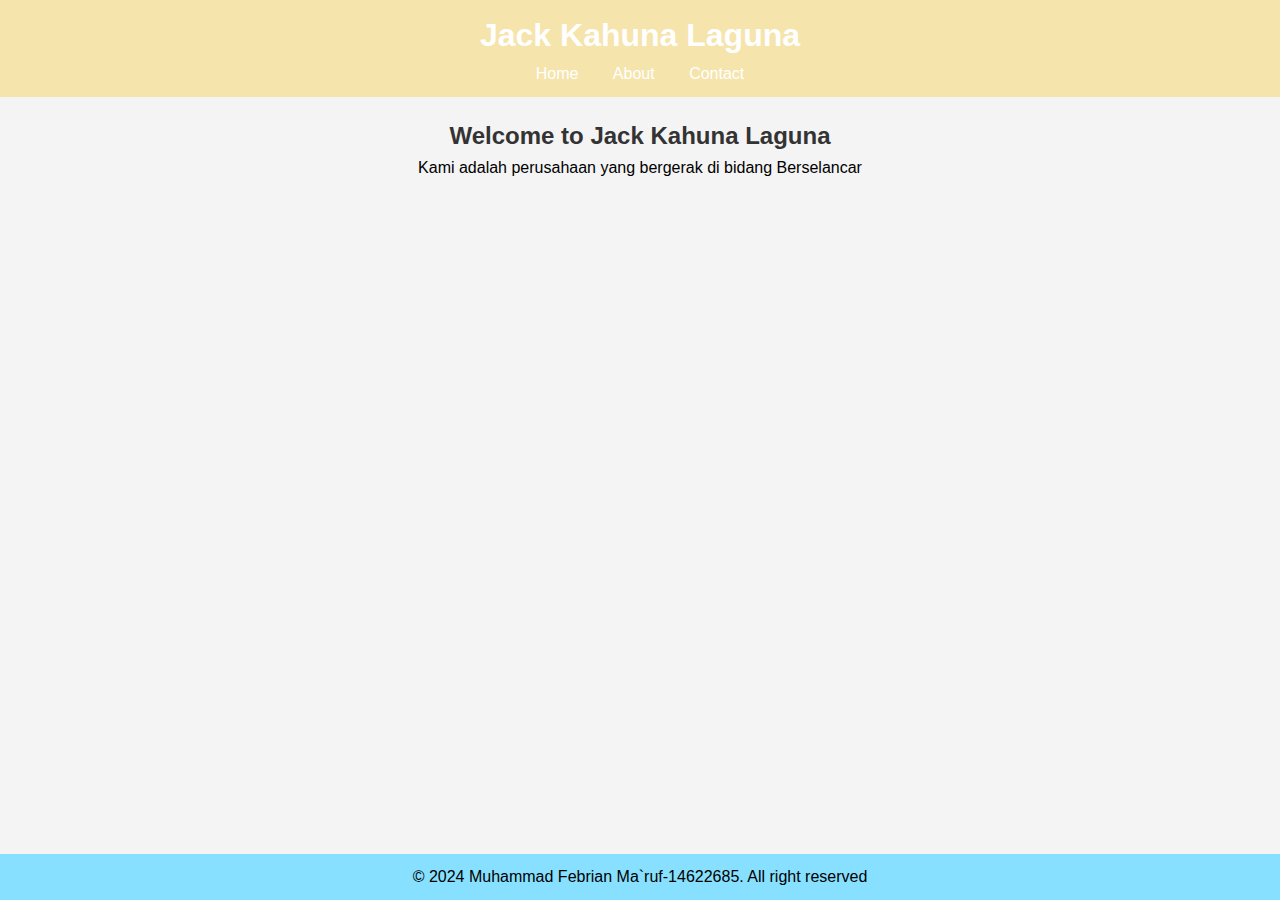
<file: Page/Index.html>
<!DOCTYPE html>
<html lang="en">
<head>
    <meta charset="UTF-8">
    <meta name="viewport" content="width=device-width, initial-scale=1.0">
    <title>Company Profile</title>
    <link rel="stylesheet" href="style/style.css">
</head>
<body>
    <header>
        <h1>Jack Kahuna Laguna</h1>
        <nav>
            <ul>
                <li><a href="Index.html">Home</a></li>
                <li><a href="about.html">About</a></li>
                <li><a href="contact.html">Contact</a></li>
            </ul>
        </nav>
    </header>
    <main>

        <h2>Welcome to Jack Kahuna Laguna</h2>
        <p>Kami adalah perusahaan yang bergerak di bidang Berselancar</p>
    </main>
    <footer>
        <p>&copy; 2024 Muhammad Febrian Ma`ruf-14622685. All right reserved</p>
    </footer>
</body>
</html>
</file>
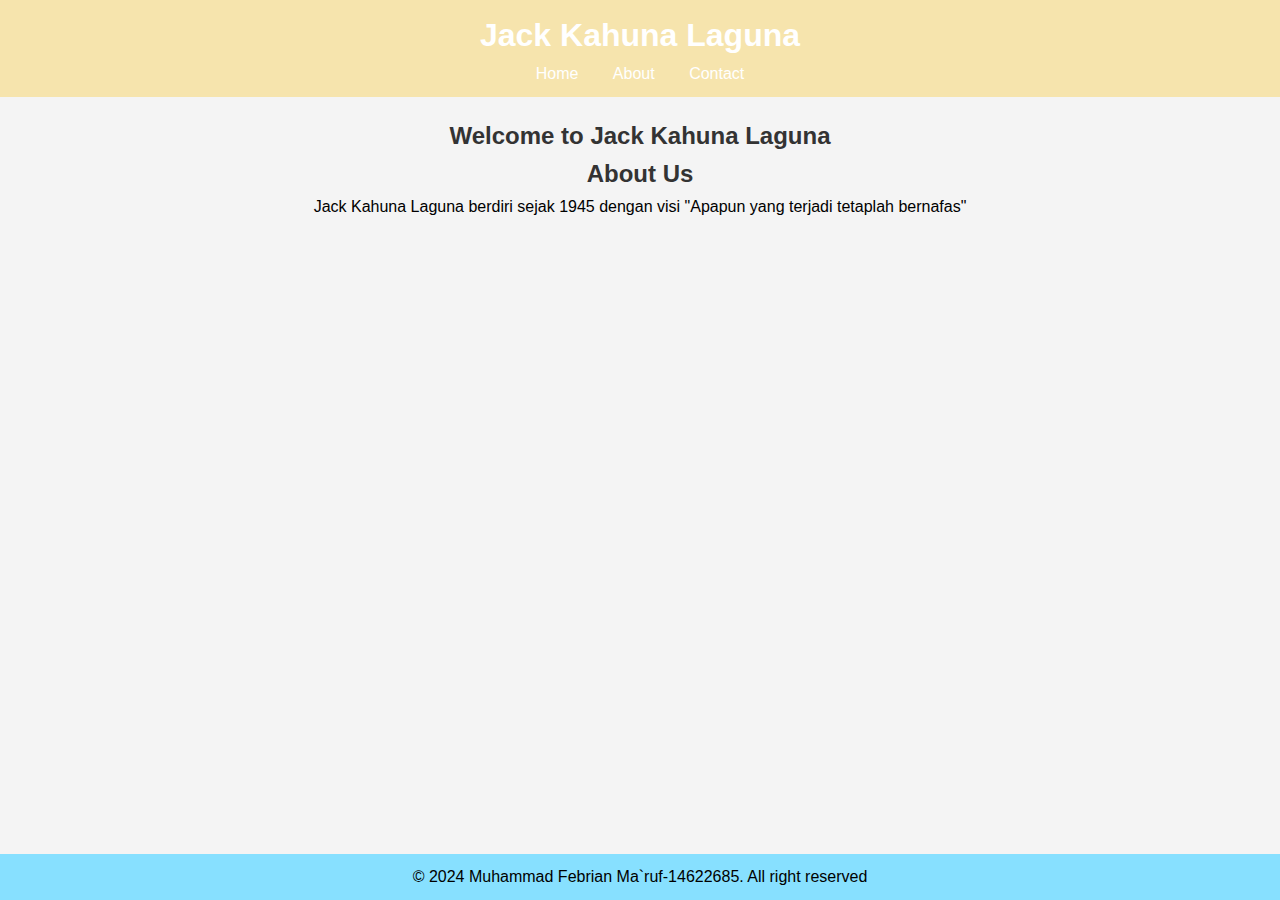
<file: Page/about.html>
<!DOCTYPE html>
<html lang="en">
<head>
    <meta charset="UTF-8">
    <meta name="viewport" content="width=device-width, initial-scale=1.0">
    <title>Company Profile</title>
    <link rel="stylesheet" href="style/style.css">
</head>
<body>
    <header>
        <h1>Jack Kahuna Laguna</h1>
        <nav>
            <ul>
                <li><a href="Index.html">Home</a></li>
                <li><a href="about.html">About</a></li>
                <li><a href="contact.html">Contact</a></li>
            </ul>
        </nav>
    </header>
    <main>

        <h2>Welcome to Jack Kahuna Laguna</h2>
        <h2>About Us</h2>
        <p>Jack Kahuna Laguna berdiri sejak 1945 dengan visi "Apapun yang terjadi tetaplah bernafas"</p>
    </main>
    <footer>
        <p>&copy; 2024 Muhammad Febrian Ma`ruf-14622685. All right reserved</p>
    </footer>
</body>
</html>
</file>
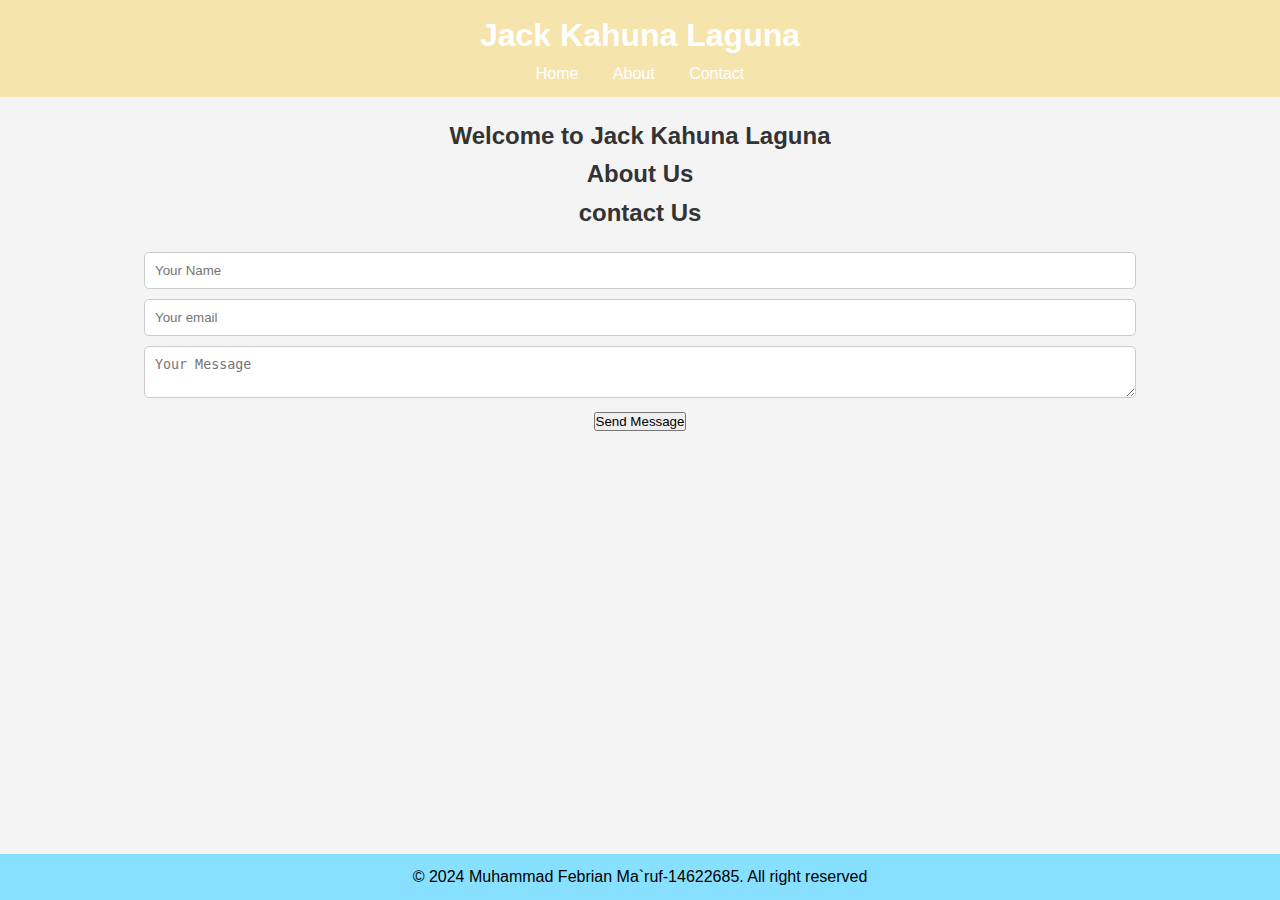
<file: Page/contact.html>
<!DOCTYPE html>
<html lang="en">
<head>
    <meta charset="UTF-8">
    <meta name="viewport" content="width=device-width, initial-scale=1.0">
    <title>Company Profile</title>
    <link rel="stylesheet" href="style/style.css">
</head>
<body>
    <header>
        <h1>Jack Kahuna Laguna</h1>
        <nav>
            <ul>
                <li><a href="Index.html">Home</a></li>
                <li><a href="about.html">About</a></li>
                <li><a href="contact.html">Contact</a></li>
            </ul>
        </nav>
    </header>
    <main>

        <h2>Welcome to Jack Kahuna Laguna</h2>
        <h2>About Us</h2>
        <h2>contact Us</h2>
        <form>
            <input type="text" name="name" placeholder="Your Name">
            <input type="email" name="email" placeholder="Your email">
            <textarea name="message" placeholder="Your Message"></textarea>
            <button type="submit">Send Message</button>
        </form>

    </main>
    <footer>
        <p>&copy; 2024 Muhammad Febrian Ma`ruf-14622685. All right reserved</p>
    </footer>
</body>
</html>
</file>
<file: Page/style/style.css>
*{
    margin: 0;
    padding: 0;
    box-sizing: border-box;
}

body {
    font-family: Arial, Helvetica, sans-serif;
    line-height: 1.6;
    background-color: #f4f4f4;
    color: #333;
}

header {
    background-color: #F6E4AD;
    color: white;
    padding: 10px;
    text-align: center;
}

nav ul {
    list-style-type: none;
}

nav ul li {
    display: inline;
    margin: 15px;
}

nav ul li a {
    color: white;
    text-decoration: none;
}

footer {
    background-color: #87E0FF;
    color: white;
    text-align: center;
    padding: 10px;
    position: fixed;
    width: 100%;
    bottom: 0;
}

main {
    padding: 20px;
    text-align: center;
}

form {
    margin-top: 20px;
}

form input, form textarea {
    display: block;
    width: 80%;
    margin: 10px auto;
    padding: 10px;
    border: 1px solid #ccc;
    border-radius: 5px;
}

p {
    color: black;
}
</file>
